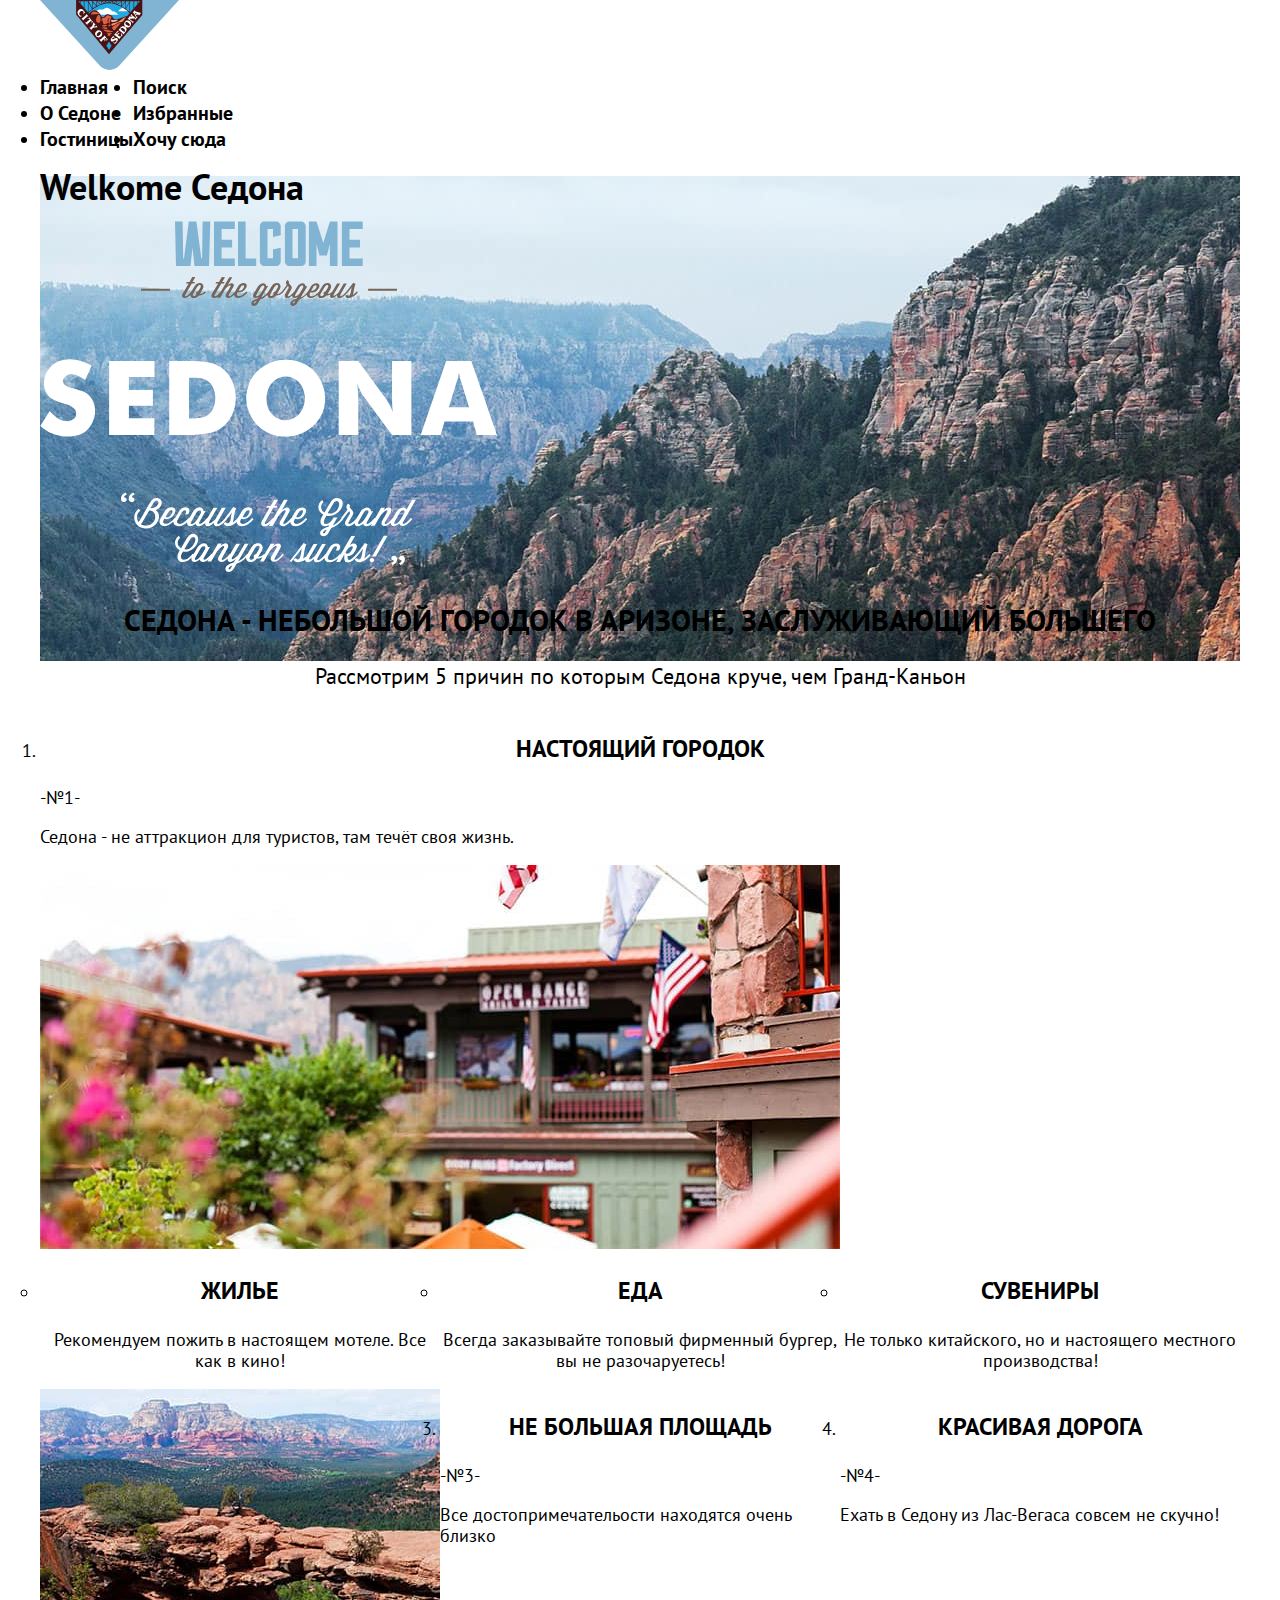
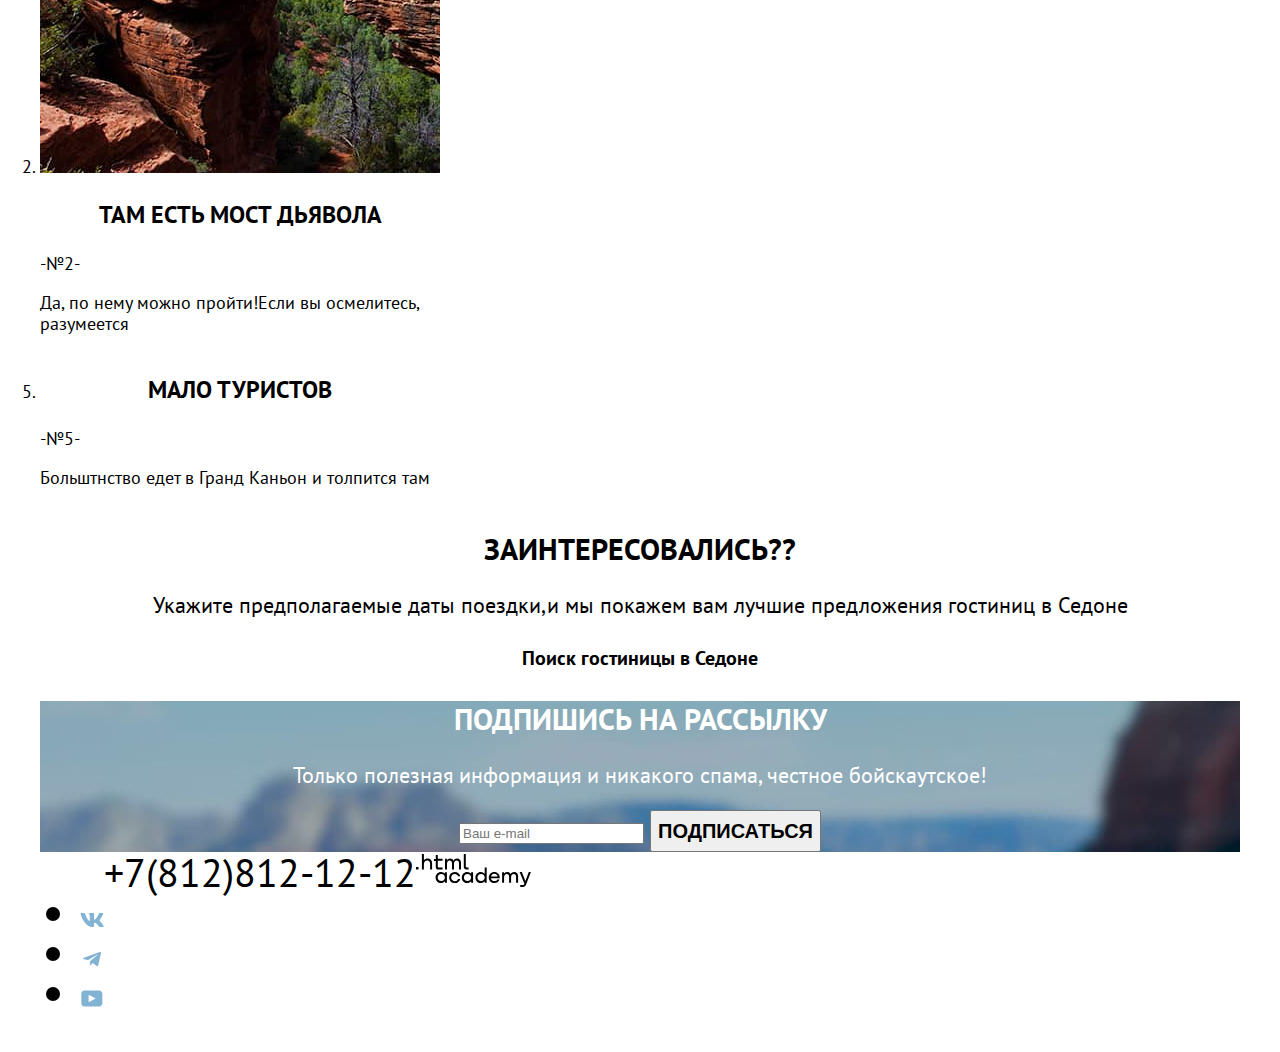
<file: index.html>
<!DOCTYPE html>
<html lang="ru">

<head>
  <meta charset="utf-8">
  <title>HTML Academy: Седона</title>
  <link rel="stylesheet" href="styles/styles.css">
</head>
<body>
  <header class="page-header">
    <a href="#index.html"><img src="images/logo.svg" width="139" height="70" alt="Седона_логотип"></a>
    <nav class="navigation">
      <ul class="navigation-list">
        <li class="navigation-item">
          <a class="navigation-link" href="main.html">Главная</a>
        </li>
        <li class="navigation-item">
          <a class="navigation-link" href="about.html">О Седоне</a>
        </li>
        <li class="navigation-item">
          <a class="navigation-link" href="catalog.html">Гостиницы</a>
        </li>
      </ul>
      <ul class="navigation-list navigation-user">
        <li class="navigation-item">
          <a class="navigation-link" href="#"><span class="visually-hidden">Поиск</span></a>
        </li>
        <li class="navigation-item">
          <a class="navigation-link" href="#"><span class="visually-hidden">Избранные</span></a>
        </li>
        <li class="navigation-item">
          <a class="navigation-link" href="#">Хочу сюда</a>
        </li>
      </ul>
    </nav>
  </header>

  <div class="page-container">
  <main class="main-container main-index">
    <h1 class="visually-hidden">Welkome Седона</h1>
    <img class="banner" src="images/banner/welcome-sedona.svg" width="458" height="352" alt="баннер Welkome Седона">

    <section class="advantages">
      <h2 class="advantages-title">Седона - небольшой городок в Аризоне, заслуживающий большего</h2>
      <p class="advantages-heading">Рассмотрим 5 причин по которым Седона круче, чем Гранд-Каньон</p>
      <ol class="advantages-list">
        <li class="advantages-item advantages-item-full-width">
          <h3 class="advantages-item-title">настоящий городок</h3>
          <span class="advantages-item-number">-№1-</span>
          <p class="advantages-item-text">Седона - не аттракцион для туристов, там течёт своя жизнь.</p>
          <img class="advantages-item-image" src="images/hotel.jpg" width="800" height="384" alt="hotel-Cedona">
          <ul class="advantages-sub-list">
            <li class="advantages-item">
              <h3 class="advantages-item-title">жилье</h3>
              <p class="advantages-item-text">Рекомендуем пожить в настоящем мотеле. Все как в кино!</p>
            </li>
            <li class="advantages-item">
              <h3 class="advantages-item-title">еда</h3>
              <p class="advantages-item-text">Всегда заказывайте топовый фирменный бургер, вы не разочаруетесь!</p>
            </li>
            <li class="advantages-item">
              <h3 class="advantages-item-title">сувениры</h3>
              <p class="advantages-item-text">Не только китайского, но и настоящего местного производства!</p>
            </li>
          </ul>
        </li>
        <li class="advantages-item">
          <img class="advantages-item-image" src="images/devils-bridge.jpg" width="800" height="384" alt="Мост дьявола">
          <h3 class="advantages-item-title">там есть мост дьявола</h3>
          <span class="advantages-item-number">-№2-</span>
          <p class="advantages-item-text">Да, по нему можно пройти!Если вы осмелитесь, разумеется</p>
        </li>
        <li class="advantages-item">
          <h3 class=" advantages-item-title">не большая площадь</h3>
          <span class="advantages-item-number">-№3-</span>
          <p class="advantages-item-text">Все достопримечательости находятся очень близко</p>
        </li>
        <li class="advantages-item">
          <h3 class=" advantages-item-title">красивая дорога</h3>
          <span class="advantages-item-number">-№4-</span>
          <p class="advantages-item-text">Ехать в Седону из Лас-Вегаса совсем не скучно!</p>
        </li>
        <li class="advantages-item">
          <h3 class=" advantages-item-title">мало туристов</h3>
          <span class="advantages-item-number">-№5-</span>
          <p class="advantages-item-text">Больштнство едет в Гранд Каньон и толпится там</p>
        </li>
      </ol>
    </section>

    <section class="hotel-search">
      <h2 class="hotel-search-title">заинтересовались??</h2>
      <p class="hotel-search-text">Укажите предполагаемые даты поездки,и мы покажем вам лучшие предложения гостиниц в
        Седоне
      </p>
      <a class="hotel-search-link" href="#">Поиск гостиницы в Седоне</a>
    </section>

    <section class="user-mail">
      <h2 class="user-mail-title">подпишись на рассылку</h2>
      <p class="user-mail-text">Только полезная информация и никакого спама, честное бойскаутское!
      </p>
      <form class="user-mail-form" action="http://echo.htmlacademy.ru/" name="newsletter" method="post">
        <input class="field" placeholder="Ваш e-mail" type="email" name="newsletter">
        <button class="button-newsletter" type="submit">подписаться
        </button>
      </form>
    </section>

  </main>
  </div>

  <footer class="page-footer">
    <div class="page-footer-container">
    <ul class="social-list">
      <li class="social-item"><a class="social-link" href="https://vk.com/htmlacademy"><img src="images/footer/vk.svg"
            width="24" height="14" alt="ВКонтакте"></a>
      </li>
      <li class="social-item"><a class="social-link" href="https://t.me/htmlacademy"><img src="images/footer/tg.svg"
            alt="Телеграмм" width="18" height="15"></a>
      </li>
      <li class="social-item"><a class="social-link" href="https://youtube/htmlacademy"><img
            src="images/footer/youtobe.svg" alt="youtube" width="22" height="17"></a>
      </li>
    </ul>
    <a class="social-phone" href="tel:+78128121212">+7(812)812-12-12 </a>
    <a class="social-link" href="https://htmlacademy.ru"><img src="/images/footer/html-academy-logo.svg" alt="htmlacademy"
        width="115" height="33"></a>
      </div>
  </footer>
</body>

</html>
</file>
<file: styles/styles.css>
@font-face {
    font-family: "PT Sans";
    font-style: normal;
    font-weight: 400;
    src: url("../fonts/ptsans-400.woff2");
    font-display: swap;
}

@font-face {
    font-family: "PT Sans";
    font-style: normal;
    font-weight: 700;
    src: url("../fonts/ptsans-700.woff2");
    font-display: swap;
}

html {
    height: 100%;
}

body {
    margin: 0;
    display: flex;
    flex-direction: column;
    min-height: 100%;
    font-family: "PT Sans", sans-serif;
    font-size: 18px;
    line-height: 21px;
    color: #000000;
    background-color: #ffffff;
}

.page-header {
    color: #000000;
    background-color: #ffffff;
    width: 1200px;
    margin: 0 auto;
}

.navigation {
    display: flex;
}

.navigation-list {
    margin: 0;
    padding: 0;
}

.navigation-link {
    font-size: 20px;
    line-height: 26px;
    font-weight: 700;
    text-align: center;
    text-decoration: none;
    color: inherit;
}

.page-container {
    width: 1200px;
    margin: 0 auto;
}

.logo {
    display: block;
    margin: 0 auto;
}

.main-container {
    flex-grow: 1;
}

.main-index {
    background-image: url("../images/banner/index-background.jpg");
    color: #000000;
    background-color: #ffffff;
    background-size: 100%;
    background-repeat: no-repeat;
}

.advantages-title {
    font-size: 30px;
    line-height: 36px;
    font-weight: 700;
    text-align: center;
    text-transform: uppercase;
}

.advantages-heading {
    font-size: 22px;
    line-height: 26px;
    text-align: center;
}

.advantages-list {
    margin: 0;
    padding: 0;
    display: flex;
    flex-wrap: wrap;
}

.advantages-sub-list {
    margin: 0;
    padding: 0;
    display: flex;
    justify-content: space-between;
    color: #000000;
    text-align: center;
    background: #ffffff;
}

.advantages-item {
    width: 400px;
    color: #000000;
    background-color: #ffffff;
}

.advantages-item-full-width {
    width: 100%;
}

.advantages-item-title {
    font-size: 24px;
    line-height: 28px;
    font-weight: 700;
    text-transform: uppercase;
    text-align: center;
}

.advantages-item-number {
    font-size: 18px;
    line-height: 21px;
    font-weight: 400;
    text-align: center;
    color: #000000;
}

.hotel-search {
    margin: 0;
    padding: 0;
    width: 1200;
    font-size: 22px;
    line-height: 26px;
    text-align: center;
}

.hotel-search-title {
    font-size: 30px;
    line-height: 36px;
    font-weight: 700;
    text-transform: uppercase;
}

.hotel-search-link {
    font-size: 20px;
    line-height: 36px;
    font-weight: 700;
    text-align: center;
    text-decoration: none;
    color: inherit;
}

.user-mail {
    font-size: 22px;
    line-height: 26px;
    font-weight: 400;
    text-align: center;
    color: #ffffff;
    background-image: url("../images/background.jpg");
}

.user-mail-title {
    font-size: 30px;
    line-height: 36px;
    font-weight: 700;
    text-transform: uppercase;
}

.button-newsletter {
    font-size: 20px;
    line-height: 36px;
    font-weight: 700;
    text-transform: uppercase;
    text-align: center;
}

.social-list {
    text-align: center;
    color: #000000;
    background-color: #ffffff;
    text-align: center;
}

.page-footer {
    font-size: 40px;
    line-height: 40px;
    font-weight: 400;
    color: #000000;
    background-color: #ffffff;
}

.page-footer-container {
    display: flex;
    width: 1200px;
    margin: 0 auto;
    }

.social-phone {
    font-size: 40px;
    line-height: 40px;
    font-weight: 400;
    text-align: center;
    text-decoration: none;
    color: inherit;
}

.social-link {
    text-align: center;
    text-decoration: none;
    color: inherit;
}

.inner-heder {
    display: flex;
    width: 1200px;
    margin: 0 auto;
    padding: 0 auto;
}

.inner-heder-title {
    font-size: 60px;
    line-height: 78px;
    font-weight: 700;
}

.breadcrumbs {
    color: #000000;
}

.breadcrumbs+-link {
    color: inherit;
}

.catalog-filter-title {
    font-size: 20px;
    line-height: 26px;
    font-weight: 700;
}

.control-input {
    font-size: 18px;
    line-height: 21px;
    font-weight: 400;
    color: #000000;
}

.catalog-container {
    display: flex;
    width: 1200px;
    margin: 0 auto;
    padding: 0 auto;
}

.catalog-price-title {
    font-size: 20px;
    line-height: 26px;
    font-weight: 700;
    color: #000000;
}

.price-input {
    font-size: 18px;
    line-height: 21px;
    font-weight: 400;
    color: #000000;
}

.button-apply {
    font-size: 16px;
    line-height: 20px;
    font-weight: 700;
    color: #000000;
    text-transform: uppercase;
    text-align: center;
}

.buttont-reset {
    font-size: 16px;
    line-height: 20px;
    font-weight: 400;
    color: #000000;
    text-align: center;
}

.catalog-product-title {
    font-size: 30px;
    line-height: 36px;
    font-weight: 700;
}

.hotel-card-item {
    display: flex;
    width: 340px;
    margin: 18px;
    padding: 0 auto;
}


.hotel-card-link {
    text-decoration: none;

}

.hotel-card-title {
    font-size: 16px;
    line-height: 20px;
    font-weight: 700;
    color: #000000;
}

.hotel-card-text {
    font-size: 18px;
    line-height: 21px;
    font-weight: 400;
    color: #000000;

}

.hotel-card-button {
    font-size: 16px;
    line-height: 20px;
    font-weight: 700;
    color: #000000;
    text-transform: uppercase;
    text-align: center;
}

.hotel-card-rating {
    font-size: 16px;
    line-height: 20px;
    font-weight: 400;
    color: #000000;
    text-align: center;
}

.pagination-link {
    font-size: 20px;
    line-height: 36px;
    font-weight: 700;
    color: #000000;
    text-decoration: none;
}
</file>
